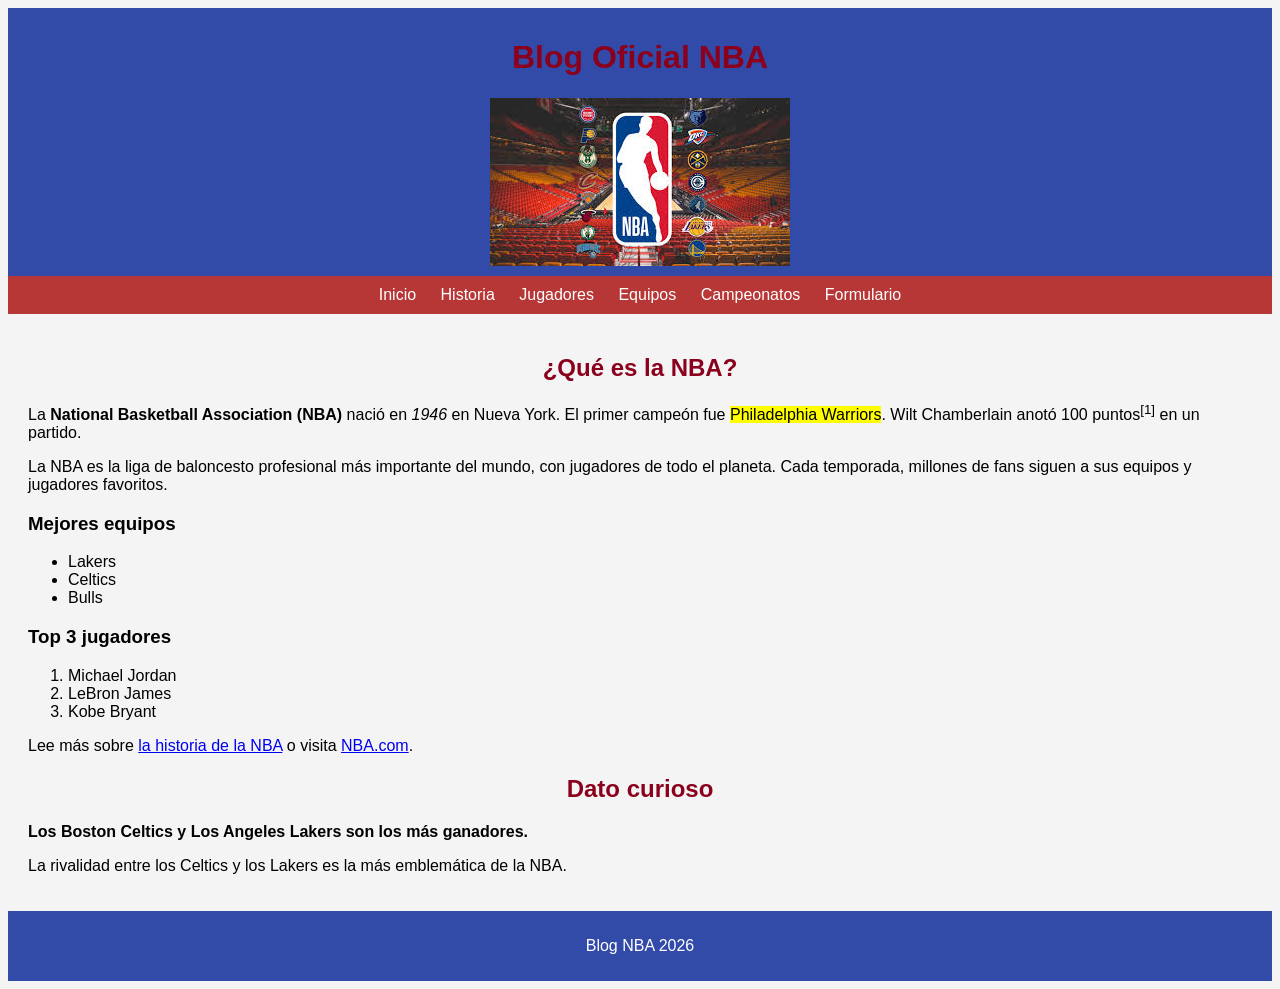
<file: index.html>
<!DOCTYPE html>
<html lang="es">
<head>
  <meta charset="UTF-8">
  <meta name="viewport" content="width=device-width, initial-scale=1.0">
  <title>Blog NBA</title>
  <link rel="stylesheet" href="estilos/stylos.css">
</head>
<body>

<header>
  <h1>Blog Oficial NBA</h1>
  <img src="/imagenes/nbateams.png" alt="Logos de equipos NBA">
</header>

<nav>
  <a href="index.html">Inicio</a>
  <a href="historia.html">Historia</a>
  <a href="jugadores.html">Jugadores</a>
  <a href="equipos.html">Equipos</a>
  <a href="campeonatos.html">Campeonatos</a>
  <a href="formulario.html">Formulario</a>
</nav>

<section>
  <article>
    <h2>¿Qué es la NBA?</h2>
    <p>
      La <strong>National Basketball Association (NBA)</strong> nació en 
      <em>1946</em> en Nueva York. El primer campeón fue 
      <mark>Philadelphia Warriors</mark>. 
      Wilt Chamberlain anotó 100 puntos<sup>[1]</sup> en un partido.
    </p>
    <p>
      La NBA es la liga de baloncesto profesional más importante del mundo, 
      con jugadores de todo el planeta. Cada temporada, millones de fans 
      siguen a sus equipos y jugadores favoritos.
    </p>

    <h3>Mejores equipos</h3>
    <ul>
      <li>Lakers</li>
      <li>Celtics</li>
      <li>Bulls</li>
    </ul>

    <h3>Top 3 jugadores</h3>
    <ol>
      <li>Michael Jordan</li>
      <li>LeBron James</li>
      <li>Kobe Bryant</li>
    </ol>

    <p>
      Lee más sobre <a href="historia.html">la historia de la NBA</a> o visita 
      <a href="https://www.nba.com" target="_blank">NBA.com</a>.
    </p>
  </article>

  <aside>
    <h2>Dato curioso</h2>
    <b>Los Boston Celtics y Los Angeles Lakers son los más ganadores.</b>
    <p>
      La rivalidad entre los Celtics y los Lakers es la más emblemática de la NBA.
    </p>
  </aside>
</section>

<footer>
  <p>Blog NBA 2026</p>
</footer>

</body>
</html>
</file>
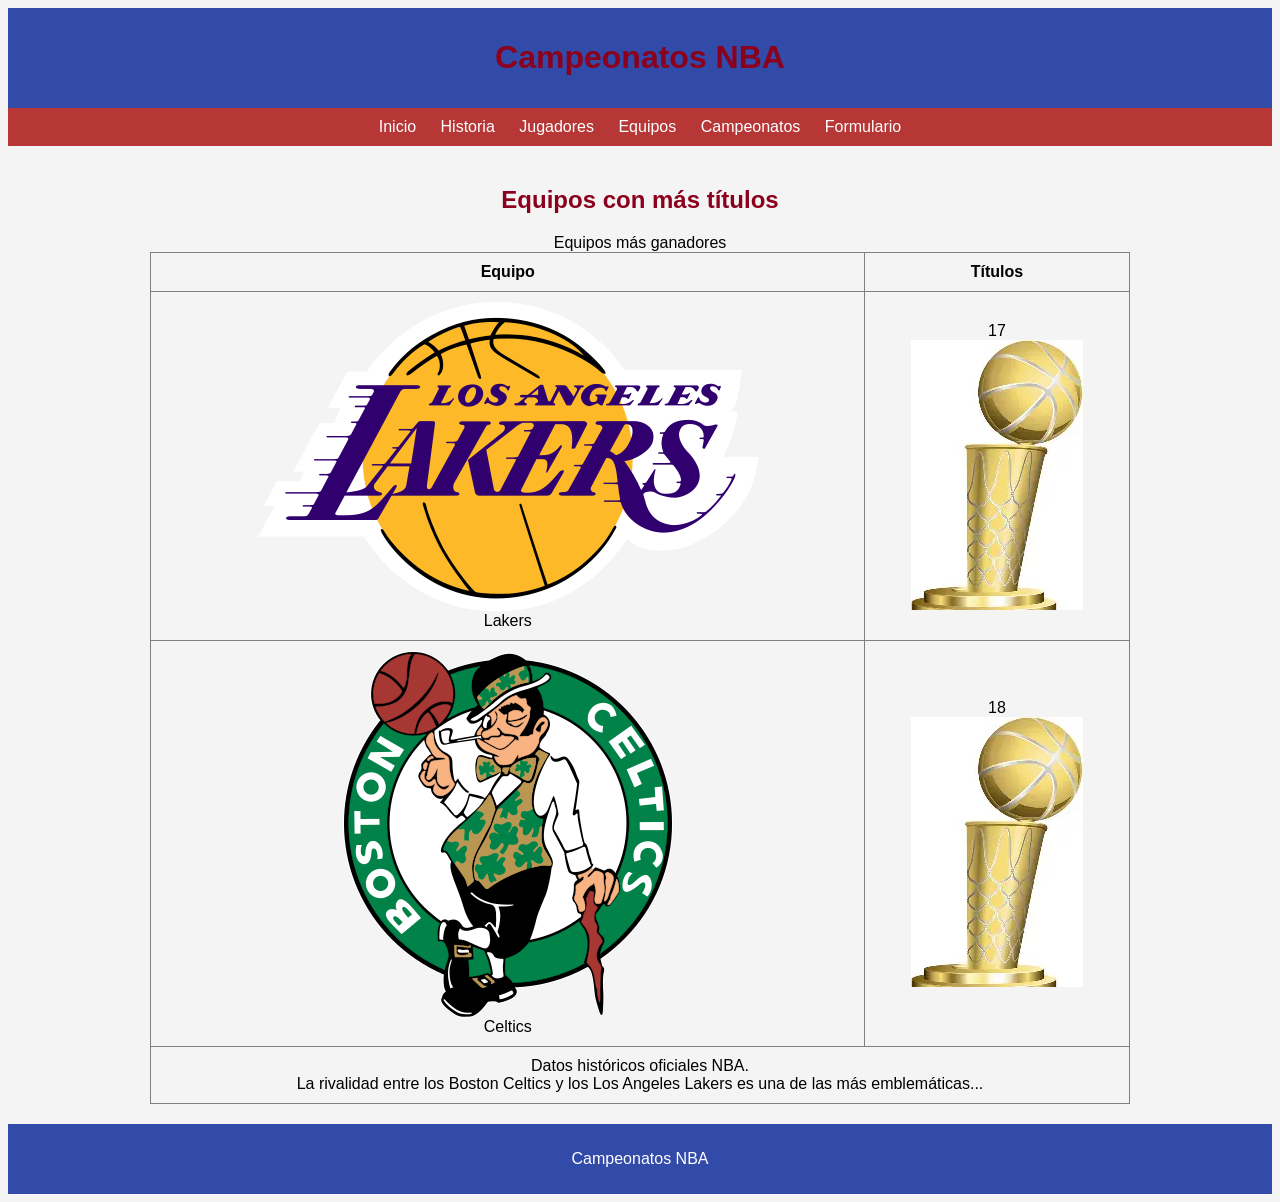
<file: campeonatos.html>
<!DOCTYPE html>
<html lang="en">
<head>
    <meta charset="UTF-8">
    <meta name="viewport" content="width=device-width, initial-scale=1.0">
<title>Campeonatos NBA</title>
  <link rel="stylesheet" href="estilos/stylos.css">
</head>
<body>

<header>
  <h1>Campeonatos NBA</h1>
</header>

<nav>
  <a href="index.html">Inicio</a>
  <a href="historia.html">Historia</a>
  <a href="jugadores.html">Jugadores</a>
  <a href="equipos.html">Equipos</a>
  <a href="campeonatos.html">Campeonatos</a>
  <a href="formulario.html">Formulario</a>
</nav>

<section>
  <article>
    <h2>Equipos con más títulos</h2>
    <table border="1">
      <caption>Equipos más ganadores</caption>
      <thead>
        <tr><th>Equipo</th><th>Títulos</th></tr>
      </thead>
      <tbody>
        <tr>
          <td><img src="/imagenes/los angeles lakers.png" alt="Logo Lakers"> Lakers</td>
          <td>17 <img class="titulo" src="/imagenes/titulo.png" alt="Trofeo NBA"></td>
        </tr>
        <tr>
          <td><img src="/imagenes/celtics.png" alt="Logo Celtics"> Celtics</td>
          <td>18 <img class="titulo" src="/imagenes/titulo.png" alt="Trofeo NBA"></td>
        </tr>
      </tbody>
      <tfoot>
        <tr>
          <td colspan="2">
            Datos históricos oficiales NBA.<br>
            La rivalidad entre los Boston Celtics y los Los Angeles Lakers es una de las más emblemáticas...
          </td>
        </tr>
      </tfoot>
    </table>
  </article>
</section>

<footer>
  <p>Campeonatos NBA</p>
</footer>

</body>
</html>
</file>
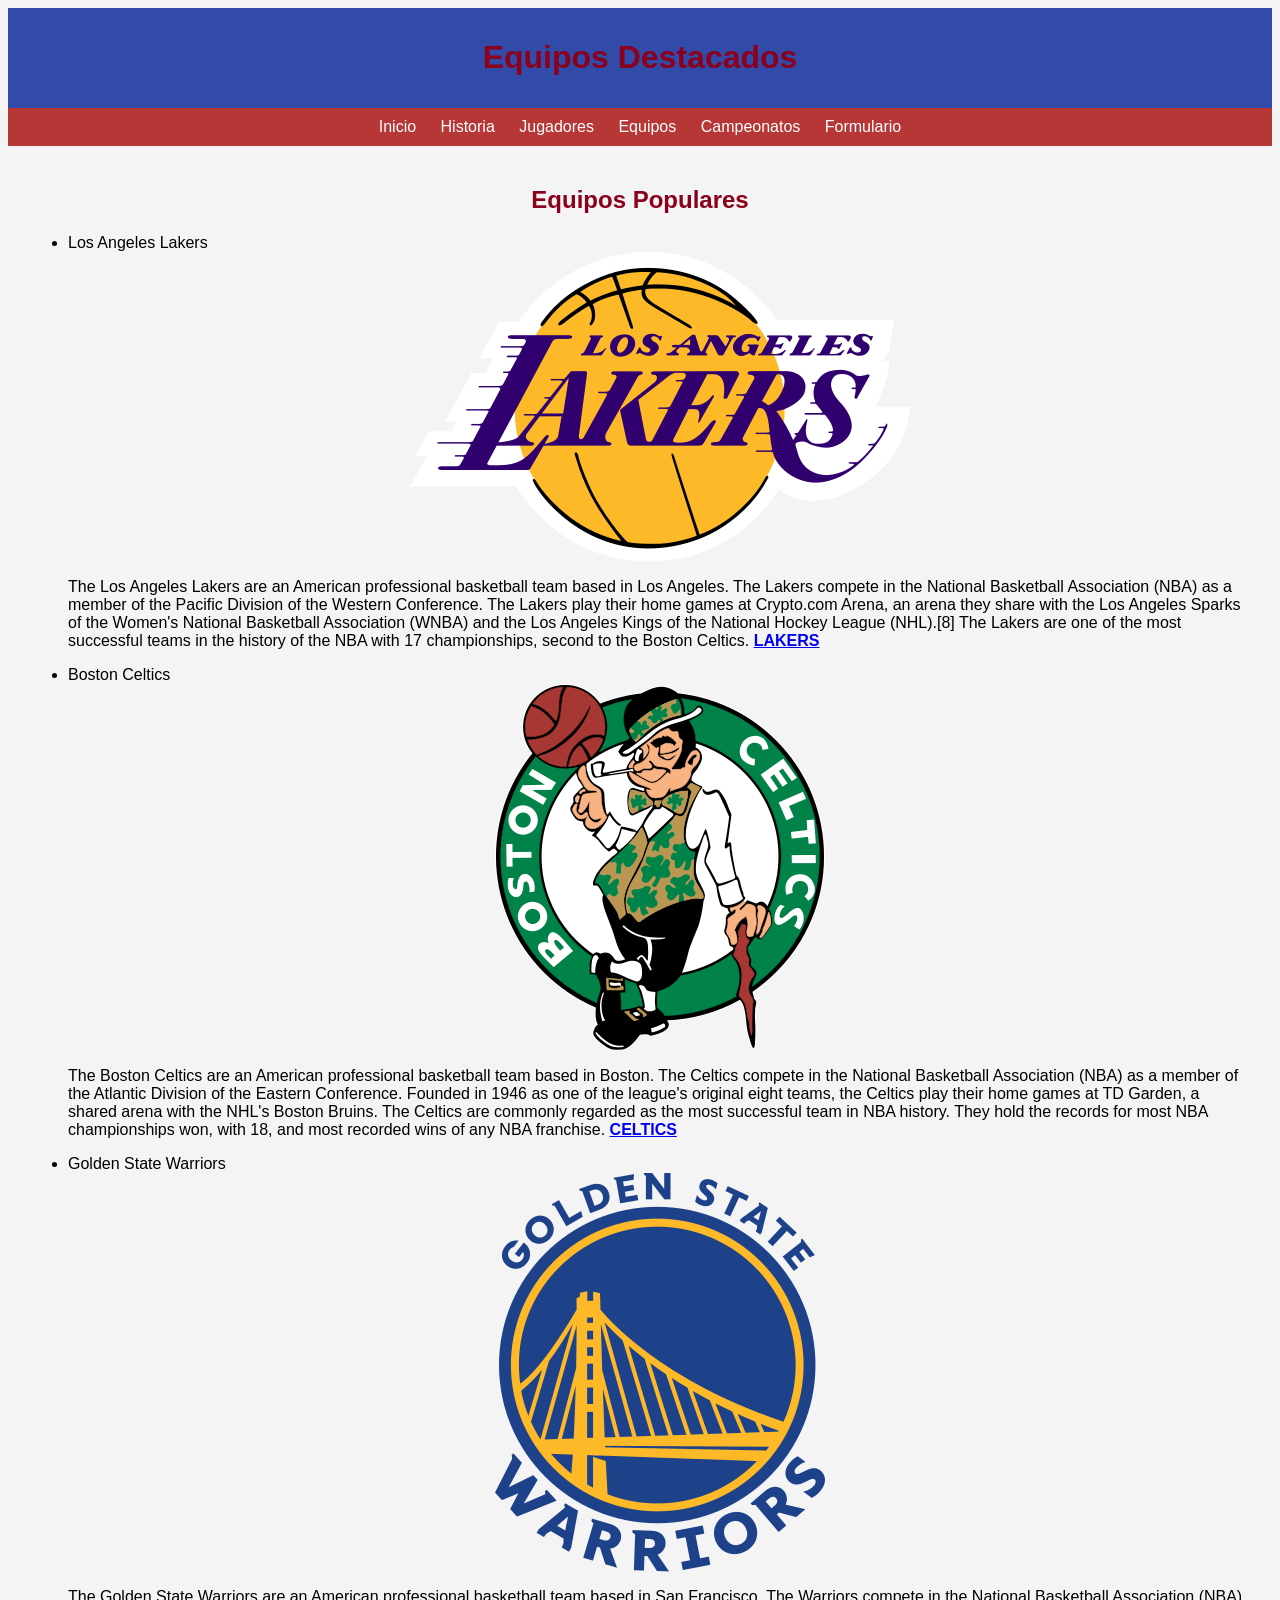
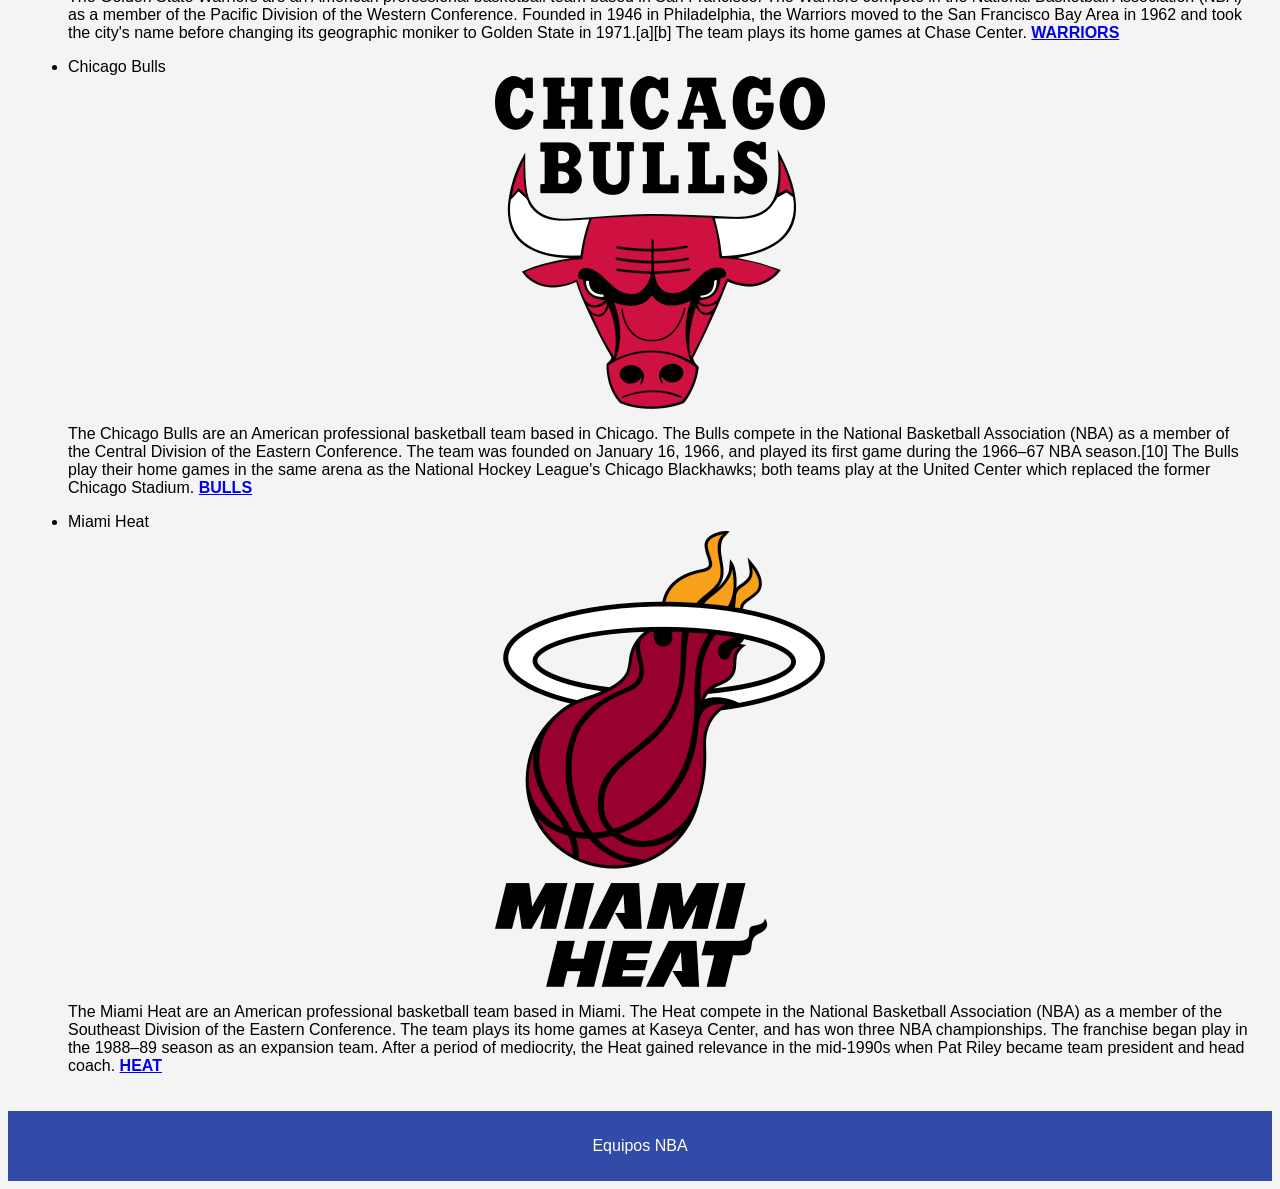
<file: equipos.html>
<!DOCTYPE html>
<html lang="en">
  <head>
    <meta charset="UTF-8" />
    <meta name="viewport" content="width=device-width, initial-scale=1.0" />
    <title>Equipos NBA</title>
    <link rel="stylesheet" href="estilos/stylos.css" />
  </head>
  <body>
    <header>
      <h1>Equipos Destacados</h1>
    </header>

    <nav>
      <a href="/index.html">Inicio</a>
      <a href="/historia.html">Historia</a>
      <a href="/historia.html">Jugadores</a>
      <a href="/equipos.html">Equipos</a>
      <a href="/campeonatos.html">Campeonatos</a>
      <a href="/formulario.html">Formulario</a>
    </nav>

    <section>
      <article>
        <h2>Equipos Populares</h2>
        <ul>
          <li>Los Angeles Lakers</li>
          <img src="/imagenes/los angeles lakers.png" alt="Portada NBA" />
          <p>
            The Los Angeles Lakers are an American professional basketball team
            based in Los Angeles. The Lakers compete in the National Basketball
            Association (NBA) as a member of the Pacific Division of the Western
            Conference. The Lakers play their home games at Crypto.com Arena, an
            arena they share with the Los Angeles Sparks of the Women's National
            Basketball Association (WNBA) and the Los Angeles Kings of the
            National Hockey League (NHL).[8] The Lakers are one of the most
            successful teams in the history of the NBA with 17 championships,
            second to the Boston Celtics.
            <a href="https://espndeportes.espn.com/basquetbol/nba/equipo/estadisticas/_/nombre/lal/los-angeles-lakers"><Strong>LAKERS</Strong></a>
          </p>
          <li>Boston Celtics</li>
          <img src="/imagenes/celtics.png" alt="Portada NBA" />
          <p>
            The Boston Celtics are an American professional basketball team
            based in Boston. The Celtics compete in the National Basketball
            Association (NBA) as a member of the Atlantic Division of the
            Eastern Conference. Founded in 1946 as one of the league's original
            eight teams, the Celtics play their home games at TD Garden, a
            shared arena with the NHL's Boston Bruins. The Celtics are commonly
            regarded as the most successful team in NBA history. They hold the
            records for most NBA championships won, with 18, and most recorded
            wins of any NBA franchise.
            <a href="https://espndeportes.espn.com/basquetbol/nba/equipo/_/nombre/bos/boston-celtics"><Strong>CELTICS</Strong></a>
          </p>
          <li>Golden State Warriors</li>
          <img src="/imagenes/golden stade warrios.png" alt="Portada NBA" />
          <p>
            The Golden State Warriors are an American professional basketball
            team based in San Francisco. The Warriors compete in the National
            Basketball Association (NBA) as a member of the Pacific Division of
            the Western Conference. Founded in 1946 in Philadelphia, the
            Warriors moved to the San Francisco Bay Area in 1962 and took the
            city's name before changing its geographic moniker to Golden State
            in 1971.[a][b] The team plays its home games at Chase Center.
            <a href="https://espndeportes.espn.com/basquetbol/nba/equipo/_/nombre/gsw/golden-state-warriors"><Strong>WARRIORS</Strong></a>
          </p>
          <li>Chicago Bulls</li>
          <img src="/imagenes/bulls.png" alt="Portada NBA" />
          <p>
            The Chicago Bulls are an American professional basketball team based
            in Chicago. The Bulls compete in the National Basketball Association
            (NBA) as a member of the Central Division of the Eastern Conference.
            The team was founded on January 16, 1966, and played its first game
            during the 1966–67 NBA season.[10] The Bulls play their home games
            in the same arena as the National Hockey League's Chicago
            Blackhawks; both teams play at the United Center which replaced the
            former Chicago Stadium.
            <a href="https://espndeportes.espn.com/basquetbol/nba/equipo/_/nombre/chi/chicago-bulls"><Strong>BULLS</Strong></a>
          </p>
          <li>Miami Heat</li>
          <img src="/imagenes/miami.png" alt="Portada NBA" />
          <p>
            The Miami Heat are an American professional basketball team based in
            Miami. The Heat compete in the National Basketball Association (NBA)
            as a member of the Southeast Division of the Eastern Conference. The
            team plays its home games at Kaseya Center, and has won three NBA
            championships. The franchise began play in the 1988–89 season as an
            expansion team. After a period of mediocrity, the Heat gained
            relevance in the mid-1990s when Pat Riley became team president and
            head coach.
            <a href="https://espndeportes.espn.com/basquetbol/nba/equipo/_/nombre/mia/miami-heat"><Strong>HEAT</Strong></a>
          </p>
        </ul>
      </article>
    </section>

    <footer>
      <p>Equipos NBA</p>
    </footer>
  </body>
</html>
</file>
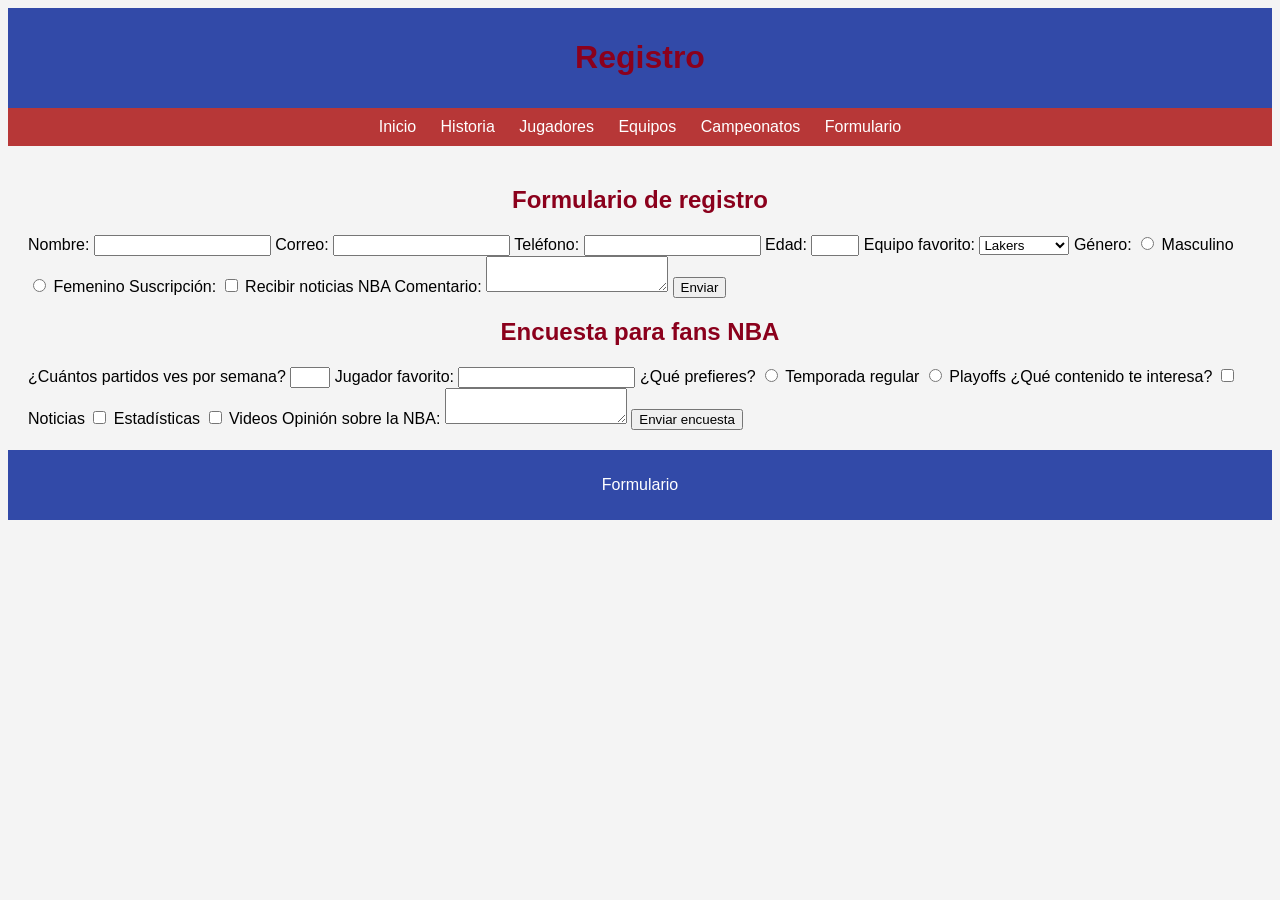
<file: formulario.html>
<!DOCTYPE html>
<html lang="en">
  <head>
    <meta charset="UTF-8" />
    <meta name="viewport" content="width=device-width, initial-scale=1.0" />
    <title>Formulario</title>
  <link rel="stylesheet" href="estilos/stylos.css">
</head>
<body>

<header><h1>Registro</h1></header>

<nav>
  <a href="index.html">Inicio</a>
  <a href="historia.html">Historia</a>
  <a href="jugadores.html">Jugadores</a>
  <a href="equipos.html">Equipos</a>
  <a href="campeonatos.html">Campeonatos</a>
  <a href="formulario.html">Formulario</a>
</nav>

<section>
  <article>
    <h2>Formulario de registro</h2>
    <form>
      <label>Nombre:</label>
      <input type="text" required>

      <label>Correo:</label>
      <input type="email" required>

      <label>Teléfono:</label>
      <input type="tel" required>

      <label>Edad:</label>
      <input type="number" min="10" max="99">

      <label>Equipo favorito:</label>
      <select>
        <option>Lakers</option>
        <option>Bulls</option>
        <option>Celtics</option>
        <option>Warriors</option>
        <option>Miami Heat</option>
      </select>

      <label>Género:</label>
      <input type="radio" name="g"> Masculino
      <input type="radio" name="g"> Femenino

      <label>Suscripción:</label>
      <input type="checkbox"> Recibir noticias NBA

      <label>Comentario:</label>
      <textarea></textarea>

      <button type="submit">Enviar</button>
    </form>
  </article>

  <!-- Nuevo formulario añadido -->
  <article>
    <h2>Encuesta para fans NBA</h2>
    <form>
      <label>¿Cuántos partidos ves por semana?</label>
      <input type="number" min="0" max="7">

      <label>Jugador favorito:</label>
      <input type="text">

      <label>¿Qué prefieres?</label>
      <input type="radio" name="pref"> Temporada regular
      <input type="radio" name="pref"> Playoffs

      <label>¿Qué contenido te interesa?</label>
      <input type="checkbox"> Noticias
      <input type="checkbox"> Estadísticas
      <input type="checkbox"> Videos

      <label>Opinión sobre la NBA:</label>
      <textarea></textarea>

      <button type="submit">Enviar encuesta</button>
    </form>
  </article>
</section>

<footer><p>Formulario</p></footer>

</body>
</html>
</file>
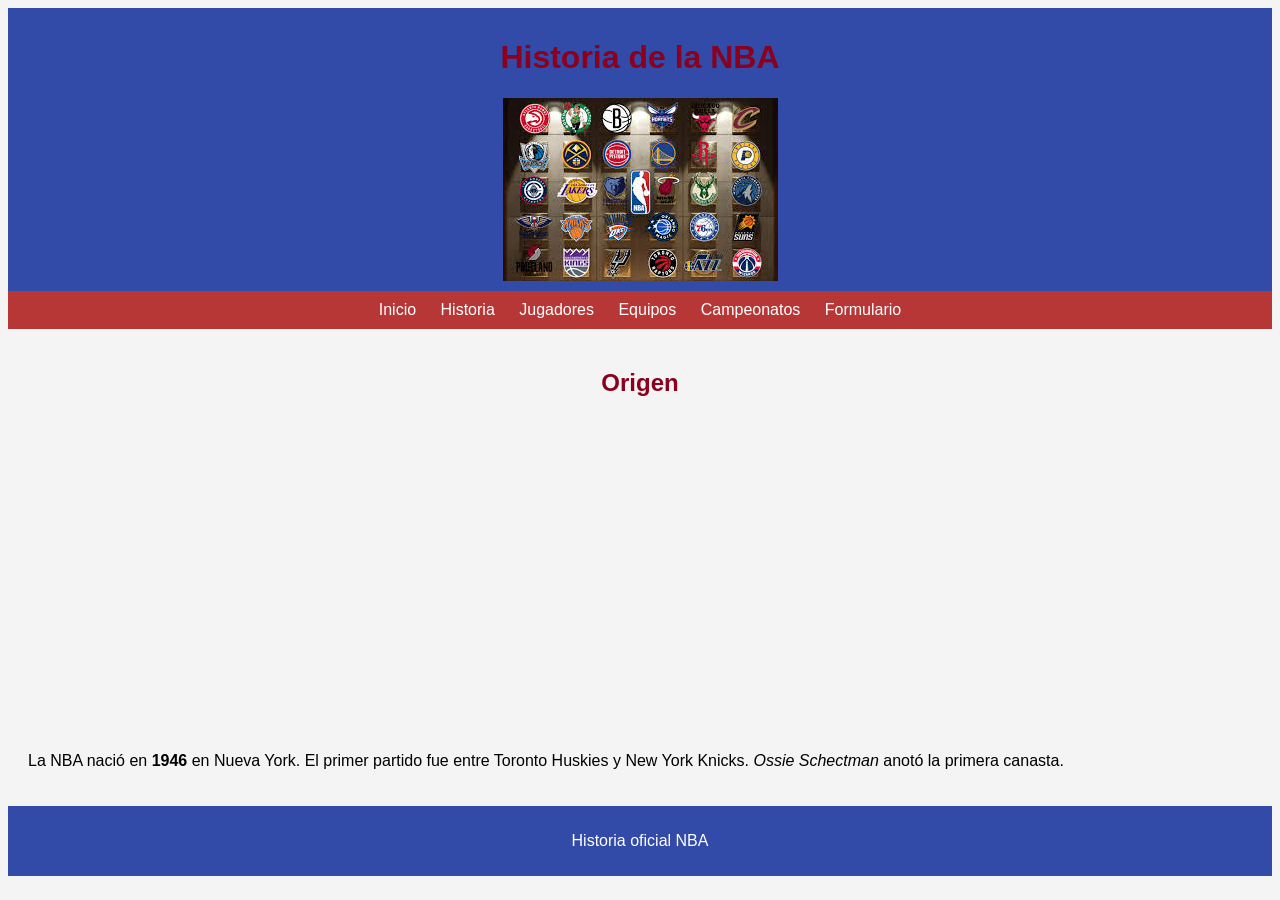
<file: historia.html>
<!DOCTYPE html>
<html lang="en">
  <head>
    <meta charset="UTF-8" />
    <meta name="viewport" content="width=device-width, initial-scale=1.0" />
<title>Historia NBA</title>
  <link rel="stylesheet" href="estilos/stylos.css">
</head>
<body>

<header>
  <h1>Historia de la NBA</h1>
  <img src="/imagenes/nba2.png" alt="Historia NBA">
</header>

<nav>
  <a href="index.html">Inicio</a>
  <a href="historia.html">Historia</a>
  <a href="jugadores.html">Jugadores</a>
  <a href="equipos.html">Equipos</a>
  <a href="campeonatos.html">Campeonatos</a>
  <a href="formulario.html">Formulario</a>
</nav>

<section>
  <article>
    <h2>Origen</h2>
    <iframe class="video" width="560" height="315"
      src="https://www.youtube.com/embed/1BWftcSt3uQ"
      title="Video historia NBA"
      frameborder="0"
      allowfullscreen></iframe>
    <p>
      La NBA nació en <strong>1946</strong> en Nueva York. 
      El primer partido fue entre Toronto Huskies y New York Knicks. 
      <em>Ossie Schectman</em> anotó la primera canasta.
    </p>
  </article>
</section>

<footer>
  <p>Historia oficial NBA</p>
</footer>

</body>
</html>
</file>
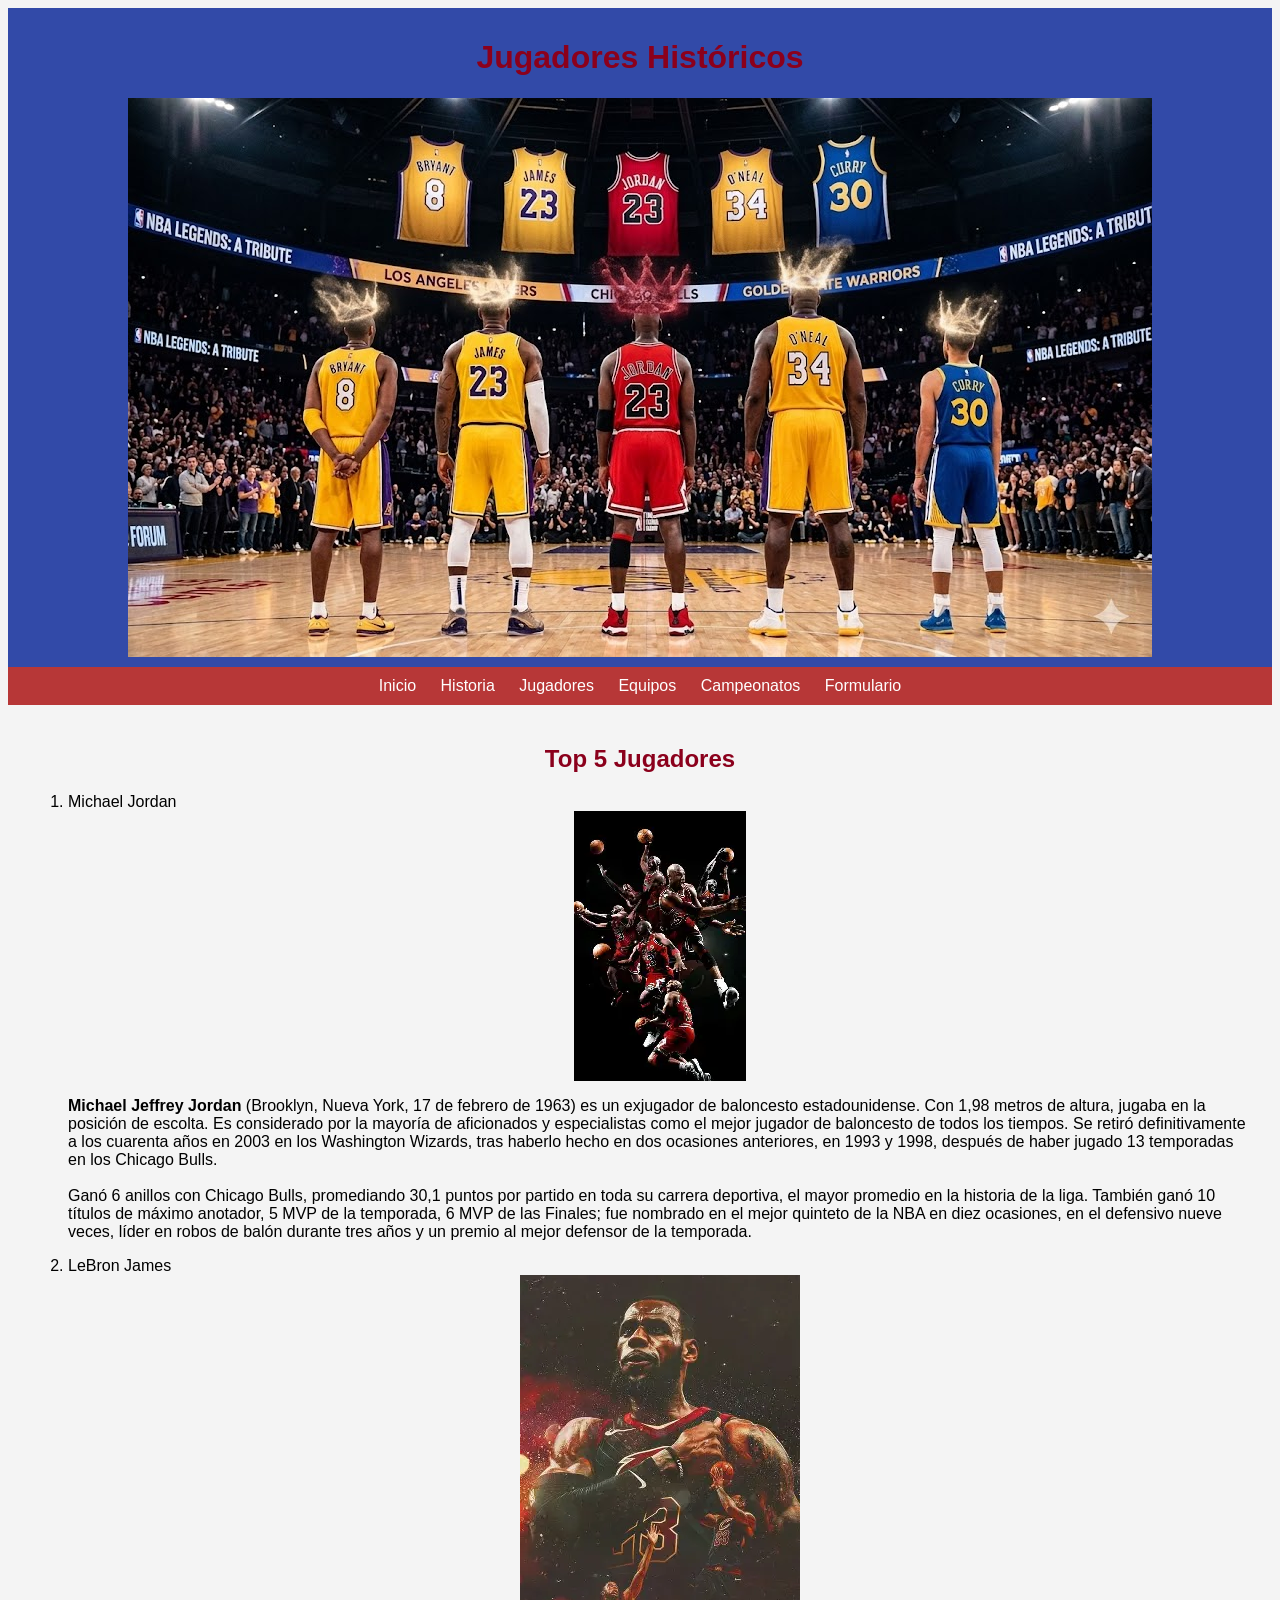
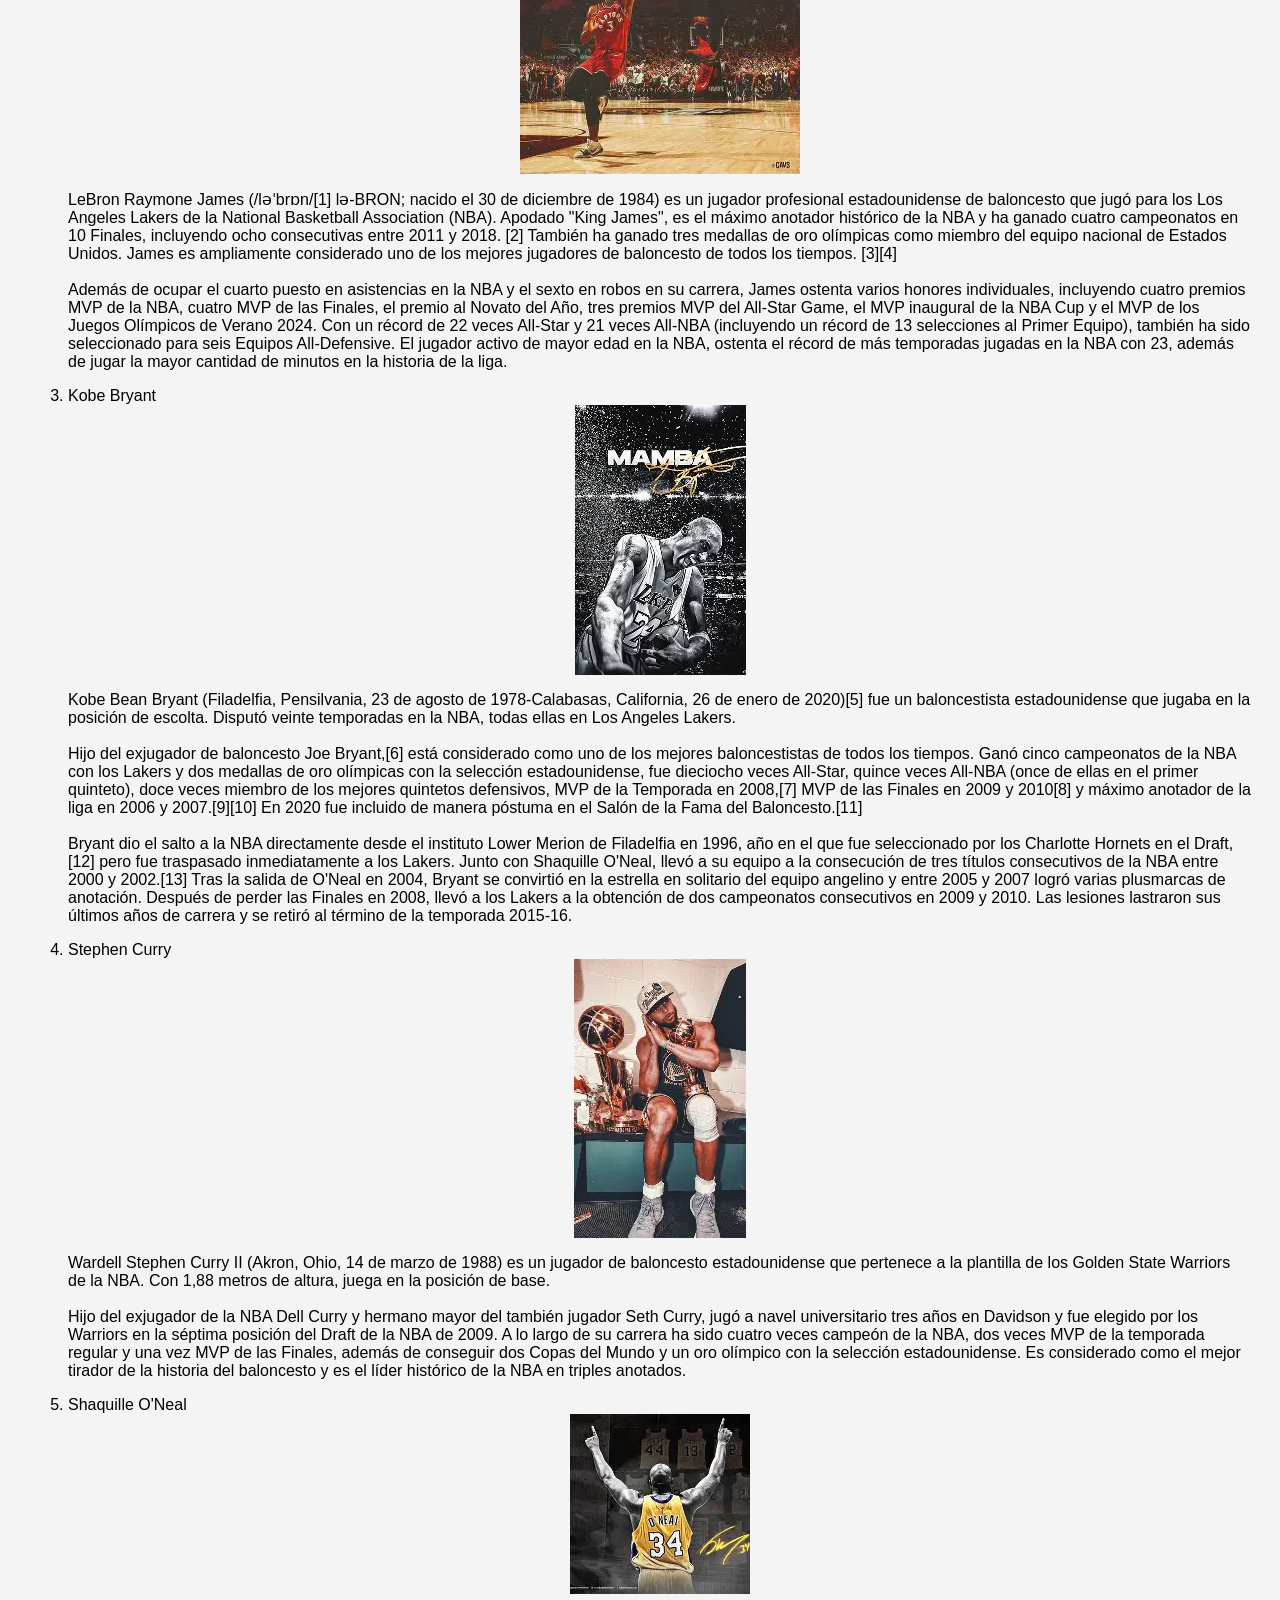
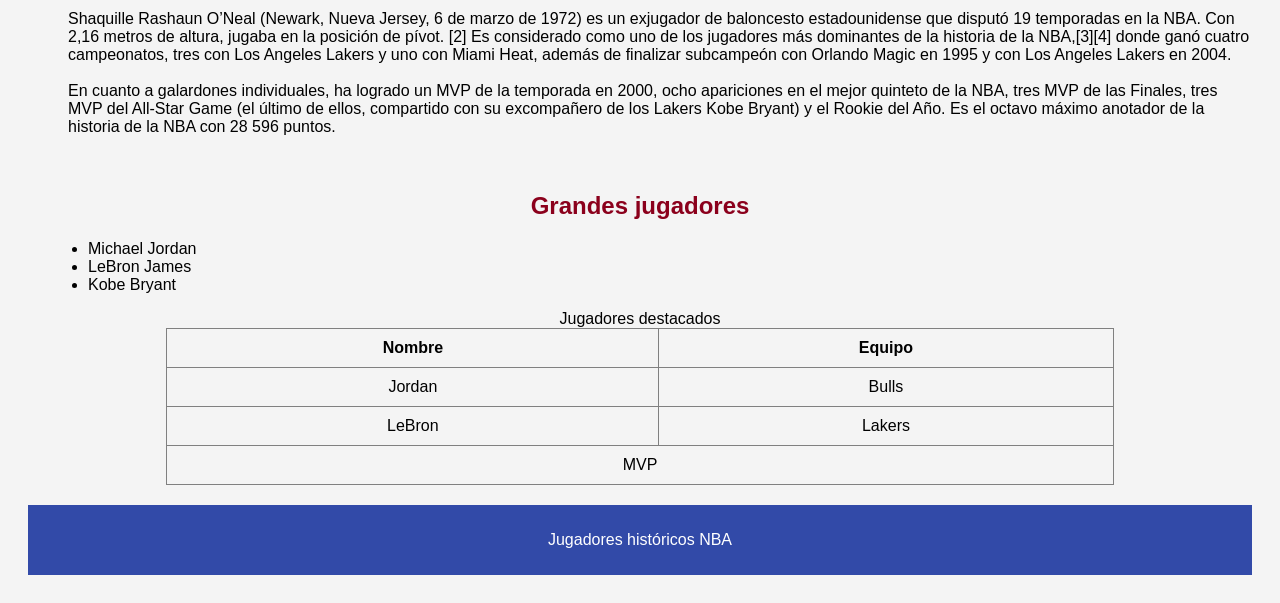
<file: jugadores.html>
<!DOCTYPE html>
<html lang="en">
<head>
    <meta charset="UTF-8">
    <meta name="viewport" content="width=device-width, initial-scale=1.0">
        <title>Jugadores NBA</title>
    <link rel="stylesheet" href="estilos/stylos.css">
</head>
<body>

<header>
    <h1>Jugadores Históricos</h1>
    <img class="nba1" src="/imagenes/nba1.png" alt="Jugadores NBA">
</header>

<nav>
    <a href="/index.html">Inicio</a>
    <a href="/historia.html">Historia</a>
    <a href="/jugadores.html">Jugadores</a>
    <a href="/equipos.html">Equipos</a>
    <a href="/campeonatos.html">Campeonatos</a>
    <a href="/formulario.html">Formulario</a>
</nav>

<section>
    <article>
        <h2>Top 5 Jugadores</h2>

        <ol>
         <li>Michael Jordan</li>
        <img class="imgcentrada" src= "/imagenes/jordan.png"alt="jordan">
        <p><strong>Michael Jeffrey Jordan</strong> (Brooklyn, Nueva York, 17 de febrero de 1963) es un exjugador de baloncesto estadounidense. Con 1,98 metros de altura, jugaba en la posición de escolta.​ Es considerado por la mayoría de aficionados y especialistas como el mejor jugador de baloncesto de todos los tiempos.​ Se retiró definitivamente a los cuarenta años en 2003 en los Washington Wizards, tras haberlo hecho en dos ocasiones anteriores, en 1993 y 1998, después de haber jugado 13 temporadas en los Chicago Bulls.
        <br> <br>
        Ganó 6 anillos con Chicago Bulls, promediando 30,1 puntos por partido en toda su carrera deportiva, el mayor promedio en la historia de la liga. También ganó 10 títulos de máximo anotador, 5 MVP de la temporada, 6 MVP de las Finales; fue nombrado en el mejor quinteto de la NBA en diez ocasiones, en el defensivo nueve veces, líder en robos de balón durante tres años y un premio al mejor defensor de la temporada.</p>
        <li>LeBron James</li>
        <img src="/imagenes/lebron.png" alt="lebron">
        <p> LeBron Raymone James (/ləˈbrɒn/[1] lə-BRON; nacido el 30 de diciembre de 1984) es un jugador profesional estadounidense de baloncesto que jugó para los Los Angeles Lakers de la National Basketball Association (NBA). Apodado "King James", es el máximo anotador histórico de la NBA y ha ganado cuatro campeonatos en 10 Finales, incluyendo ocho consecutivas entre 2011 y 2018. [2] También ha ganado tres medallas de oro olímpicas como miembro del equipo nacional de Estados Unidos. James es ampliamente considerado uno de los mejores jugadores de baloncesto de todos los tiempos. [3][4]
        <br> <br>
        Además de ocupar el cuarto puesto en asistencias en la NBA y el sexto en robos en su carrera, James ostenta varios honores individuales, incluyendo cuatro premios MVP de la NBA, cuatro MVP de las Finales, el premio al Novato del Año, tres premios MVP del All-Star Game, el MVP inaugural de la NBA Cup y el MVP de los Juegos Olímpicos de Verano 2024. Con un récord de 22 veces All-Star y 21 veces All-NBA (incluyendo un récord de 13 selecciones al Primer Equipo), también ha sido seleccionado para seis Equipos All-Defensive. El jugador activo de mayor edad en la NBA, ostenta el récord de más temporadas jugadas en la NBA con 23, además de jugar la mayor cantidad de minutos en la historia de la liga.</p>
        <li>Kobe Bryant</li>
        <img src="imagenes/kobe.png" alt="">
        <p> Kobe Bean Bryant (Filadelfia, Pensilvania, 23 de agosto de 1978-Calabasas, California, 26 de enero de 2020)[5]​ fue un baloncestista estadounidense que jugaba en la posición de escolta. Disputó veinte temporadas en la NBA, todas ellas en Los Angeles Lakers.
        <br> <br>
        Hijo del exjugador de baloncesto Joe Bryant,[6]​ está considerado como uno de los mejores baloncestistas de todos los tiempos. Ganó cinco campeonatos de la NBA con los Lakers y dos medallas de oro olímpicas con la selección estadounidense, fue dieciocho veces All-Star, quince veces All-NBA (once de ellas en el primer quinteto), doce veces miembro de los mejores quintetos defensivos, MVP de la Temporada en 2008,[7]​ MVP de las Finales en 2009 y 2010[8]​ y máximo anotador de la liga en 2006 y 2007.[9]​[10]​ En 2020 fue incluido de manera póstuma en el Salón de la Fama del Baloncesto.[11]​
        <br> <br>
        Bryant dio el salto a la NBA directamente desde el instituto Lower Merion de Filadelfia en 1996, año en el que fue seleccionado por los Charlotte Hornets en el Draft,[12]​ pero fue traspasado inmediatamente a los Lakers. Junto con Shaquille O'Neal, llevó a su equipo a la consecución de tres títulos consecutivos de la NBA entre 2000 y 2002.[13]​ Tras la salida de O'Neal en 2004, Bryant se convirtió en la estrella en solitario del equipo angelino y entre 2005 y 2007 logró varias plusmarcas de anotación. Después de perder las Finales en 2008, llevó a los Lakers a la obtención de dos campeonatos consecutivos en 2009 y 2010. Las lesiones lastraron sus últimos años de carrera y se retiró al término de la temporada 2015-16.</p>
        <li>Stephen Curry</li>
        <img src="/imagenes/cury.png" alt="">
        <p>Wardell Stephen Curry II (Akron, Ohio, 14 de marzo de 1988) es un jugador de baloncesto estadounidense que pertenece a la plantilla de los Golden State Warriors de la NBA. Con 1,88 metros de altura, juega en la posición de base.
        <br> <br>
        Hijo del exjugador de la NBA Dell Curry​ y hermano mayor del también jugador Seth Curry,​ jugó a navel universitario tres años en Davidson y fue elegido por los Warriors en la séptima posición del Draft de la NBA de 2009. A lo largo de su carrera ha sido cuatro veces campeón de la NBA, dos veces MVP de la temporada regular y una vez MVP de las Finales, además de conseguir dos Copas del Mundo y un oro olímpico con la selección estadounidense. Es considerado como el mejor tirador de la historia del baloncesto y es el líder histórico de la NBA en triples anotados.</p>
        <li>Shaquille O'Neal</li>
        <img src="imagenes/shaq.png" alt="">
        <p>Shaquille Rashaun O’Neal (Newark, Nueva Jersey, 6 de marzo de 1972) es un exjugador de baloncesto estadounidense que disputó 19 temporadas en la NBA. Con 2,16 metros de altura, jugaba en la posición de pívot. [2]​ Es considerado como uno de los jugadores más dominantes de la historia de la NBA,[3]​[4]​ donde ganó cuatro campeonatos, tres con Los Angeles Lakers y uno con Miami Heat, además de finalizar subcampeón con Orlando Magic en 1995 y con Los Angeles Lakers en 2004.
        <br> <br>
        En cuanto a galardones individuales, ha logrado un MVP de la temporada en 2000, ocho apariciones en el mejor quinteto de la NBA, tres MVP de las Finales, tres MVP del All-Star Game (el último de ellos, compartido con su excompañero de los Lakers Kobe Bryant) y el Rookie del Año. Es el octavo máximo anotador de la historia de la NBA con 28 596 puntos.</p>
        </ol>
        </nav>

<section>
<article>
<h2>Grandes jugadores</h2>
<ul>
<li>Michael Jordan</li>
<li>LeBron James</li>
<li>Kobe Bryant</li>
</ul>

<table border="1">
<caption>Jugadores destacados</caption>
<thead>
<tr><th>Nombre</th><th>Equipo</th></tr>
</thead>
<tbody>
<tr><td>Jordan</td><td>Bulls</td></tr>
<tr><td>LeBron</td><td>Lakers</td></tr>
</tbody>
<tfoot>
<tr><td colspan="2">MVP</td></tr>
</tfoot>
</table>
    </article>
</section>

<footer>
    <p>Jugadores históricos NBA</p>
</footer>

</body>
</html>
</file>
<file: estilos/stylos.css>
body {
  font-family: Arial, sans-serif;
  background-color: #f4f4f4;
}

header, footer {
  text-align: center;
  background-color: rgb(50, 74, 168);
  color: white;
  padding: 10px;
}

nav {
  text-align: center;
  background-color: rgb(183, 55, 55);
  padding: 10px;
}

nav a {
  margin: 10px;
  color: white;
  text-decoration: none;
}

h1, h2 {
  color: rgb(139, 0, 28);
  text-align: center;
}

table {
  width: 80%;
  margin: auto;
  border-collapse: collapse;
}

table th, table td {
  padding: 10px;
  text-align: center;
}

img {
  display: block;
  margin: auto;
}

section {
  padding: 20px;
}
</file>
